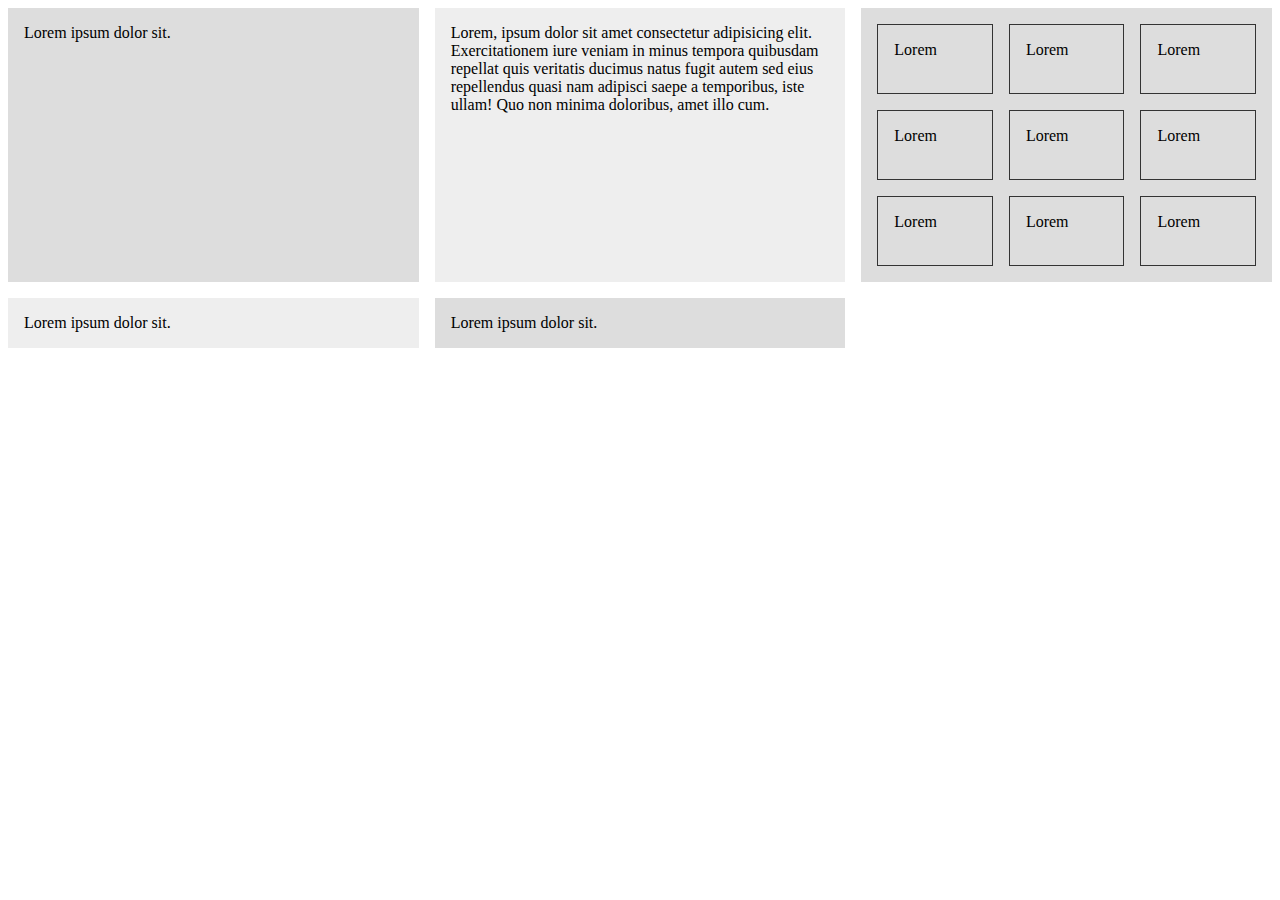
<file: CHEAT SHEETS/grid-cheat-sheet-2.html>
<!DOCTYPE html>
<html lang="en">
<head>
    <meta charset="UTF-8">
    <meta name="viewport" content="width=device-width, initial-scale=1.0">
    <meta http-equiv="X-UA-Compatible" content="ie=edge">
    <title>Document</title>
    <style>

        .wrapper {

            display: grid;
          /*  grid-template-columns: 1fr 2fr 1fr;*/
          grid-template-columns:repeat(3, 1fr);
          grid-gap: 1em;
          /*grid-auto-rows: 100PX; */
          grid-auto-rows: minmax(100px, auto;)
          
        }


        .nested {
            display: grid;
            grid-template-columns:repeat(3, 1fr);
            grid-auto-rows: 70px;
            grid-gap: 1em;
        }


     .wrapper > div {

        background: #eee;
        padding: 1em;

      }

    .wrapper >:nth-child(odd){

    background: #ddd;

    }
    
.nested > div {

    border: #333 1px solid;
    padding: 1em
}


    </style>
</head>
<body>
   <div class="wrapper">
       <div> Lorem ipsum dolor sit.</div>
       <div> Lorem, ipsum dolor sit amet consectetur adipisicing elit. Exercitationem iure veniam in minus tempora quibusdam repellat quis veritatis ducimus natus fugit autem sed eius repellendus quasi nam adipisci saepe a temporibus, iste ullam! Quo non minima doloribus, amet illo cum.</div>
       <div class="nested">
           <div>Lorem</div>
           <div>Lorem</div>
           <div>Lorem</div>
           <div>Lorem</div>
           <div>Lorem</div>
           <div>Lorem</div>
           <div>Lorem</div>
           <div>Lorem</div>
           <div>Lorem</div>
       </div>
       <div> Lorem ipsum dolor sit.</div>
       <div> Lorem ipsum dolor sit.</div>
   </div>
    


</body>
</html>
</file>
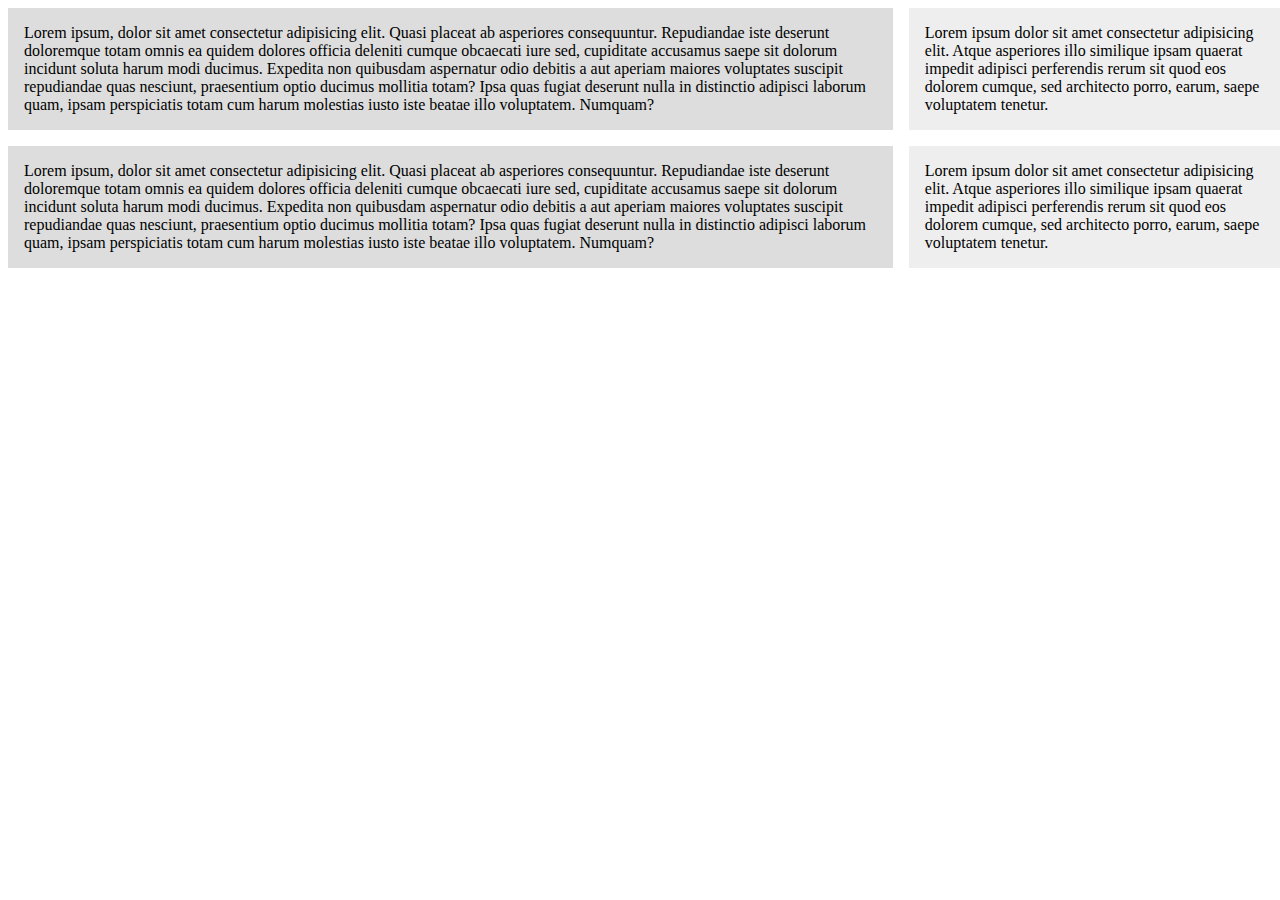
<file: CHEAT SHEETS/grid-cheat-sheet.html>
<!DOCTYPE html>
<html lang="en">
<head>
    <meta charset="UTF-8">
    <meta name="viewport" content="width=device-width, initial-scale=1.0">
    <meta http-equiv="X-UA-Compatible" content="ie=edge">
    <title>Document</title>
    <style>
    
    .wrapper {
        display: grid;
        grid-template-columns: 70% 30%;
        grid-column-gap: 1em;
        grid-row-gap: 1em;
    }
    
    .wrapper > div {

        background: #eee;
        padding: 1em;

    }

    .wrapper >:nth-child(odd){

        background: #ddd;

    }



    </style>
</head>
<body>
  <div class="wrapper">
        <div>
          Lorem ipsum, dolor sit amet consectetur adipisicing elit. Quasi placeat ab asperiores consequuntur. Repudiandae iste deserunt doloremque totam omnis ea quidem dolores officia deleniti cumque obcaecati iure sed, cupiditate accusamus saepe sit dolorum incidunt soluta harum modi ducimus. Expedita non quibusdam aspernatur odio debitis a aut aperiam maiores voluptates suscipit repudiandae quas nesciunt, praesentium optio ducimus mollitia totam? Ipsa quas fugiat deserunt nulla in distinctio adipisci laborum quam, ipsam perspiciatis totam cum harum molestias iusto iste beatae illo voluptatem. Numquam?
        </div>
        <div>Lorem ipsum dolor sit amet consectetur adipisicing elit. Atque asperiores illo similique ipsam quaerat impedit adipisci perferendis rerum sit quod eos dolorem cumque, sed architecto porro, earum, saepe voluptatem tenetur.
        </div>
    
        <div>
          Lorem ipsum, dolor sit amet consectetur adipisicing elit. Quasi placeat ab asperiores consequuntur. Repudiandae iste deserunt doloremque totam omnis ea quidem dolores officia deleniti cumque obcaecati iure sed, cupiditate accusamus saepe sit dolorum incidunt soluta harum modi ducimus. Expedita non quibusdam aspernatur odio debitis a aut aperiam maiores voluptates suscipit repudiandae quas nesciunt, praesentium optio ducimus mollitia totam? Ipsa quas fugiat deserunt nulla in distinctio adipisci laborum quam, ipsam perspiciatis totam cum harum molestias iusto iste beatae illo voluptatem. Numquam?
        </div>
        <div>Lorem ipsum dolor sit amet consectetur adipisicing elit. Atque asperiores illo similique ipsam quaerat impedit adipisci perferendis rerum sit quod eos dolorem cumque, sed architecto porro, earum, saepe voluptatem tenetur.
        </div>
    </div> 
</body>
</html>
</file>
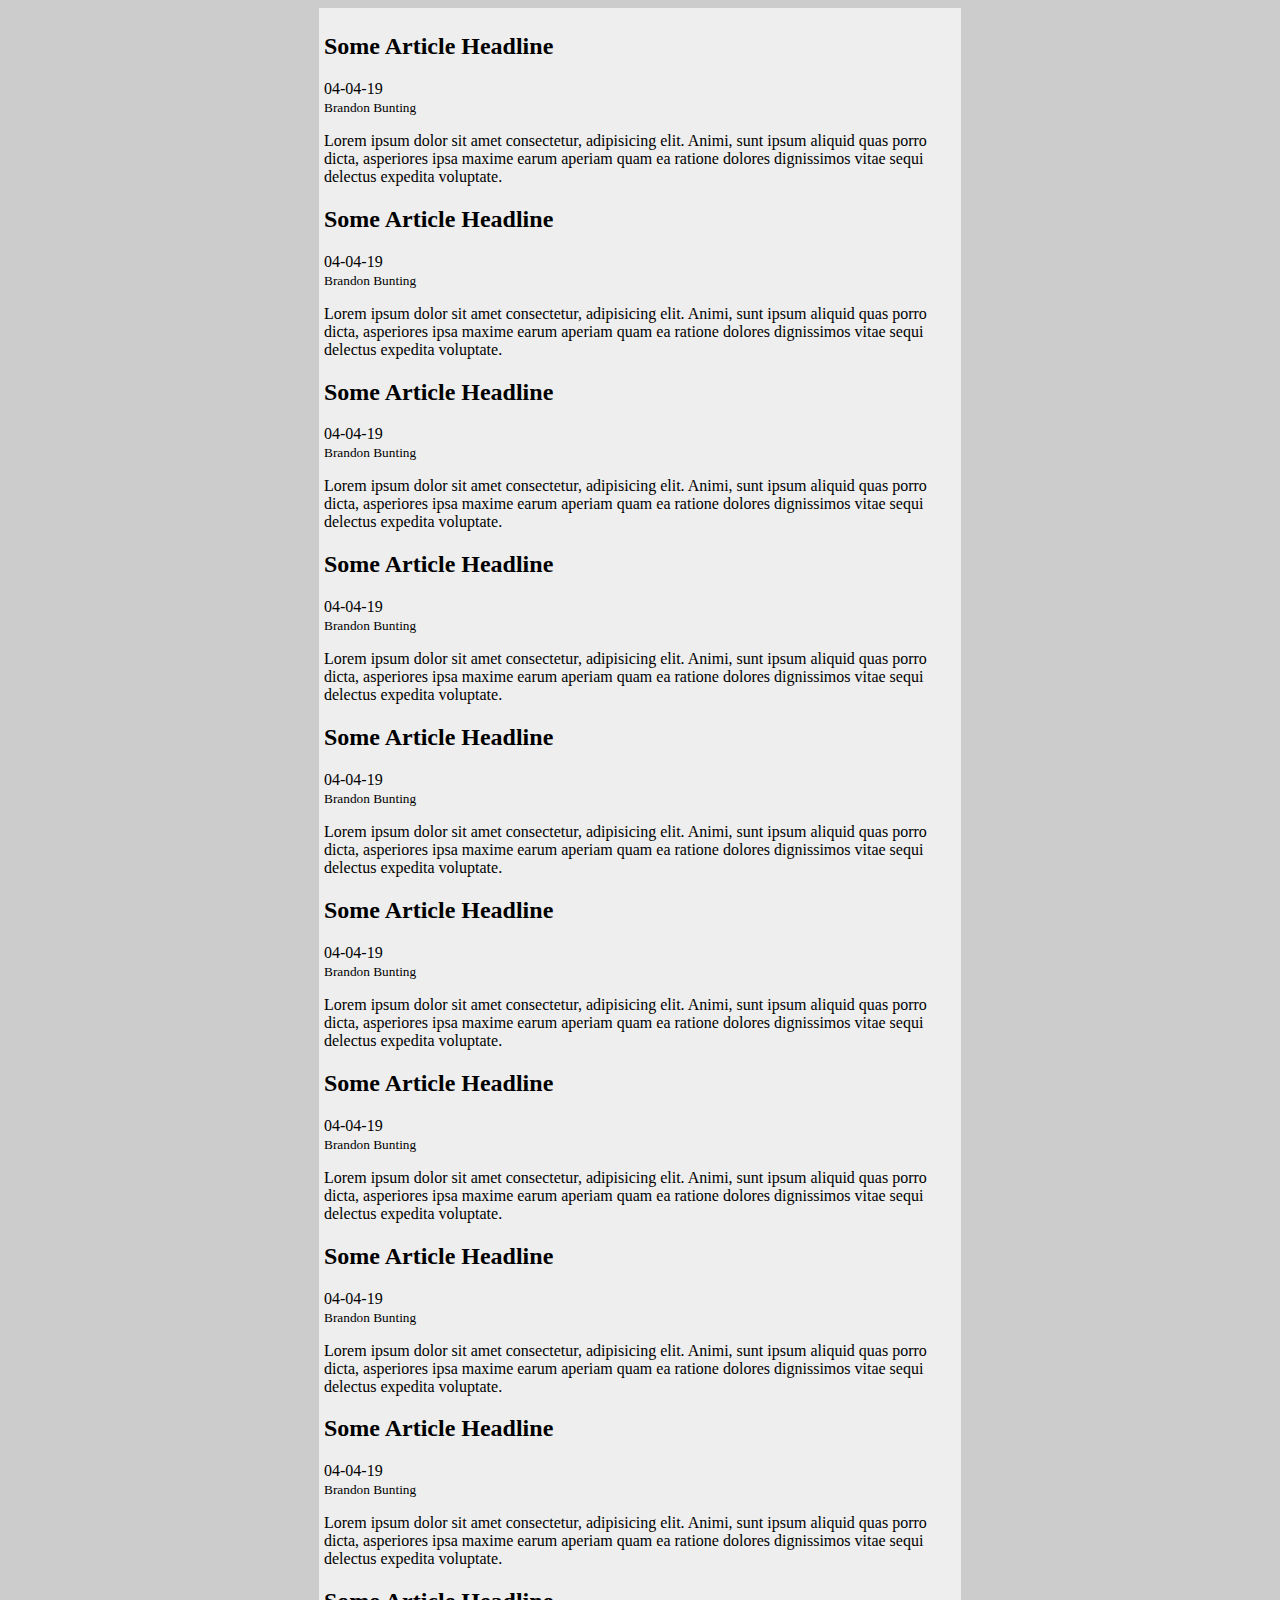
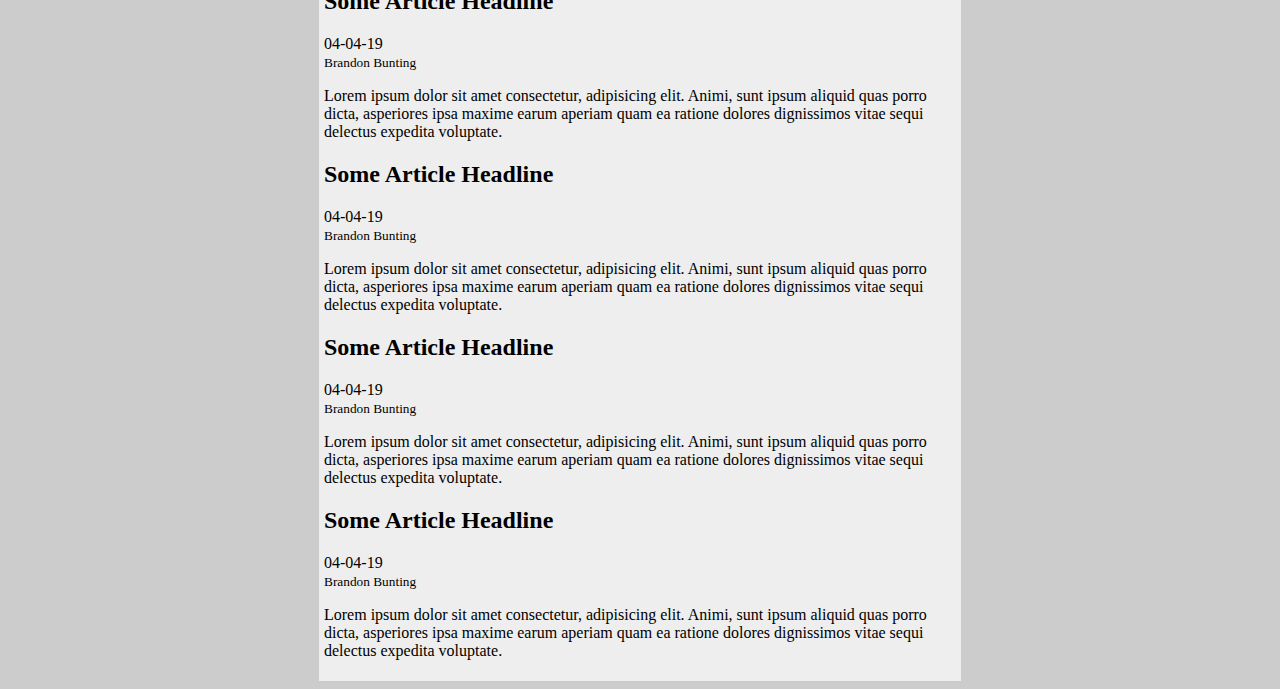
<file: src/blog.html>
<!DOCTYPE html>
<html lang="en">
	<head>
		<meta charset="UTF-8" />
		<meta name="viewport" content="width=device-width, initial-scale=1.0" />
		<meta http-equiv="X-UA-Compatible" content="ie=edge" />
		<title>The Exciting Blog of Brandon Bunting</title>
		<link rel="stylesheet" href="./css/blog-style.css" />
	</head>
	<body>
		<main>
			<article>
				<h2>
					Some Article Headline
				</h2>
				<span class="articleDate">04-04-19</span><br />
				<small class="byLine">Brandon Bunting</small>
				<p>
					Lorem ipsum dolor sit amet consectetur, adipisicing elit. Animi, sunt
					ipsum aliquid quas porro dicta, asperiores ipsa maxime earum aperiam
					quam ea ratione dolores dignissimos vitae sequi delectus expedita
					voluptate.
				</p>
			</article>
			<article>
				<h2>
					Some Article Headline
				</h2>
				<span class="articleDate">04-04-19</span><br />
				<small class="byLine">Brandon Bunting</small>
				<p>
					Lorem ipsum dolor sit amet consectetur, adipisicing elit. Animi, sunt
					ipsum aliquid quas porro dicta, asperiores ipsa maxime earum aperiam
					quam ea ratione dolores dignissimos vitae sequi delectus expedita
					voluptate.
				</p>
			</article>
			<article>
				<h2>
					Some Article Headline
				</h2>
				<span class="articleDate">04-04-19</span><br />
				<small class="byLine">Brandon Bunting</small>
				<p>
					Lorem ipsum dolor sit amet consectetur, adipisicing elit. Animi, sunt
					ipsum aliquid quas porro dicta, asperiores ipsa maxime earum aperiam
					quam ea ratione dolores dignissimos vitae sequi delectus expedita
					voluptate.
				</p>
			</article>
			<article>
				<h2>
					Some Article Headline
				</h2>
				<span class="articleDate">04-04-19</span><br />
				<small class="byLine">Brandon Bunting</small>
				<p>
					Lorem ipsum dolor sit amet consectetur, adipisicing elit. Animi, sunt
					ipsum aliquid quas porro dicta, asperiores ipsa maxime earum aperiam
					quam ea ratione dolores dignissimos vitae sequi delectus expedita
					voluptate.
				</p>
			</article>
			<article>
				<h2>
					Some Article Headline
				</h2>
				<span class="articleDate">04-04-19</span><br />
				<small class="byLine">Brandon Bunting</small>
				<p>
					Lorem ipsum dolor sit amet consectetur, adipisicing elit. Animi, sunt
					ipsum aliquid quas porro dicta, asperiores ipsa maxime earum aperiam
					quam ea ratione dolores dignissimos vitae sequi delectus expedita
					voluptate.
				</p>
			</article>
			<article>
				<h2>
					Some Article Headline
				</h2>
				<span class="articleDate">04-04-19</span><br />
				<small class="byLine">Brandon Bunting</small>
				<p>
					Lorem ipsum dolor sit amet consectetur, adipisicing elit. Animi, sunt
					ipsum aliquid quas porro dicta, asperiores ipsa maxime earum aperiam
					quam ea ratione dolores dignissimos vitae sequi delectus expedita
					voluptate.
				</p>
			</article>
			<article>
				<h2>
					Some Article Headline
				</h2>
				<span class="articleDate">04-04-19</span><br />
				<small class="byLine">Brandon Bunting</small>
				<p>
					Lorem ipsum dolor sit amet consectetur, adipisicing elit. Animi, sunt
					ipsum aliquid quas porro dicta, asperiores ipsa maxime earum aperiam
					quam ea ratione dolores dignissimos vitae sequi delectus expedita
					voluptate.
				</p>
			</article>
			<article>
				<h2>
					Some Article Headline
				</h2>
				<span class="articleDate">04-04-19</span><br />
				<small class="byLine">Brandon Bunting</small>
				<p>
					Lorem ipsum dolor sit amet consectetur, adipisicing elit. Animi, sunt
					ipsum aliquid quas porro dicta, asperiores ipsa maxime earum aperiam
					quam ea ratione dolores dignissimos vitae sequi delectus expedita
					voluptate.
				</p>
			</article>
			<article>
				<h2>
					Some Article Headline
				</h2>
				<span class="articleDate">04-04-19</span><br />
				<small class="byLine">Brandon Bunting</small>
				<p>
					Lorem ipsum dolor sit amet consectetur, adipisicing elit. Animi, sunt
					ipsum aliquid quas porro dicta, asperiores ipsa maxime earum aperiam
					quam ea ratione dolores dignissimos vitae sequi delectus expedita
					voluptate.
				</p>
			</article>
			<article>
				<h2>
					Some Article Headline
				</h2>
				<span class="articleDate">04-04-19</span><br />
				<small class="byLine">Brandon Bunting</small>
				<p>
					Lorem ipsum dolor sit amet consectetur, adipisicing elit. Animi, sunt
					ipsum aliquid quas porro dicta, asperiores ipsa maxime earum aperiam
					quam ea ratione dolores dignissimos vitae sequi delectus expedita
					voluptate.
				</p>
			</article>
			<article>
				<h2>
					Some Article Headline
				</h2>
				<span class="articleDate">04-04-19</span><br />
				<small class="byLine">Brandon Bunting</small>
				<p>
					Lorem ipsum dolor sit amet consectetur, adipisicing elit. Animi, sunt
					ipsum aliquid quas porro dicta, asperiores ipsa maxime earum aperiam
					quam ea ratione dolores dignissimos vitae sequi delectus expedita
					voluptate.
				</p>
			</article>
			<article>
				<h2>
					Some Article Headline
				</h2>
				<span class="articleDate">04-04-19</span><br />
				<small class="byLine">Brandon Bunting</small>
				<p>
					Lorem ipsum dolor sit amet consectetur, adipisicing elit. Animi, sunt
					ipsum aliquid quas porro dicta, asperiores ipsa maxime earum aperiam
					quam ea ratione dolores dignissimos vitae sequi delectus expedita
					voluptate.
				</p>
			</article>
			<article>
				<h2>
					Some Article Headline
				</h2>
				<span class="articleDate">04-04-19</span><br />
				<small class="byLine">Brandon Bunting</small>
				<p>
					Lorem ipsum dolor sit amet consectetur, adipisicing elit. Animi, sunt
					ipsum aliquid quas porro dicta, asperiores ipsa maxime earum aperiam
					quam ea ratione dolores dignissimos vitae sequi delectus expedita
					voluptate.
				</p>
			</article>
		</main>
	</body>
</html>
</file>
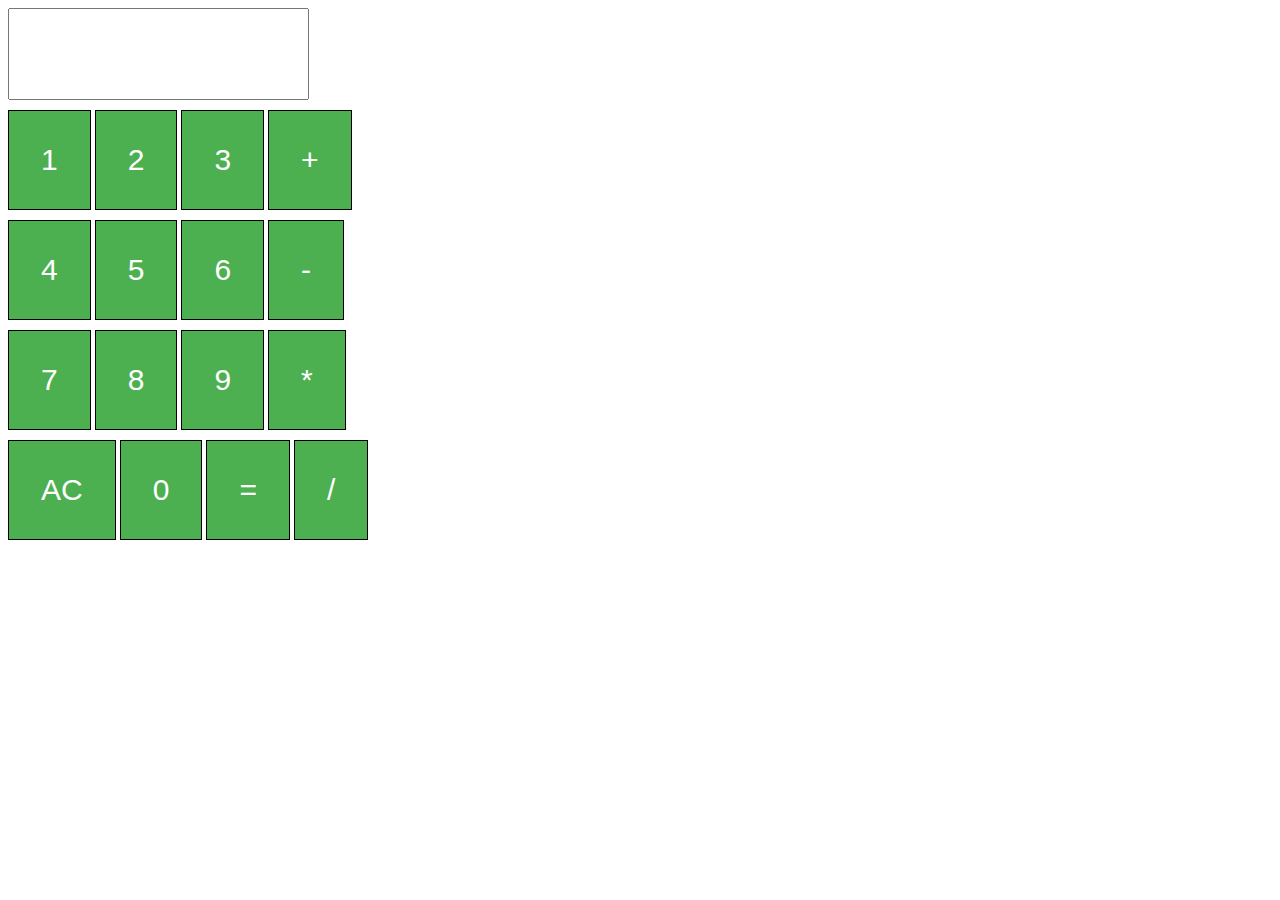
<file: src/calculator.html>
<!DOCTYPE html>
<html lang="en">
	<head>
		<meta charset="UTF-8" />
		<meta name="viewport" content="width=device-width, initial-scale=1.0" />
		<meta http-equiv="X-UA-Compatible" content="ie=edge" />
		<title>Calculator Brandon Bunting</title>
		<link rel="stylesheet" href="css/calculator-style.css" />
	</head>
	<body>
		<div class="calculator">
			<div class="container">
				<div class="top input">
					<input type="text" />
				</div>
				<div class="row1">
					<button>1</button>
					<button>2</button>
					<button>3</button>
					<button>+</button>
				</div>
				<div class="row2">
					<button>4</button>
					<button>5</button>
					<button>6</button>
					<button>-</button>
				</div>
				<div class="row3">
					<button>7</button>
					<button>8</button>
					<button>9</button>
					<button>*</button>
				</div>
				<div class="row4">
					<button>AC</button>
					<button>0</button>
					<button>=</button>
					<button>/</button>
				</div>
			</div>
		</div>
	</body>
</html>
</file>
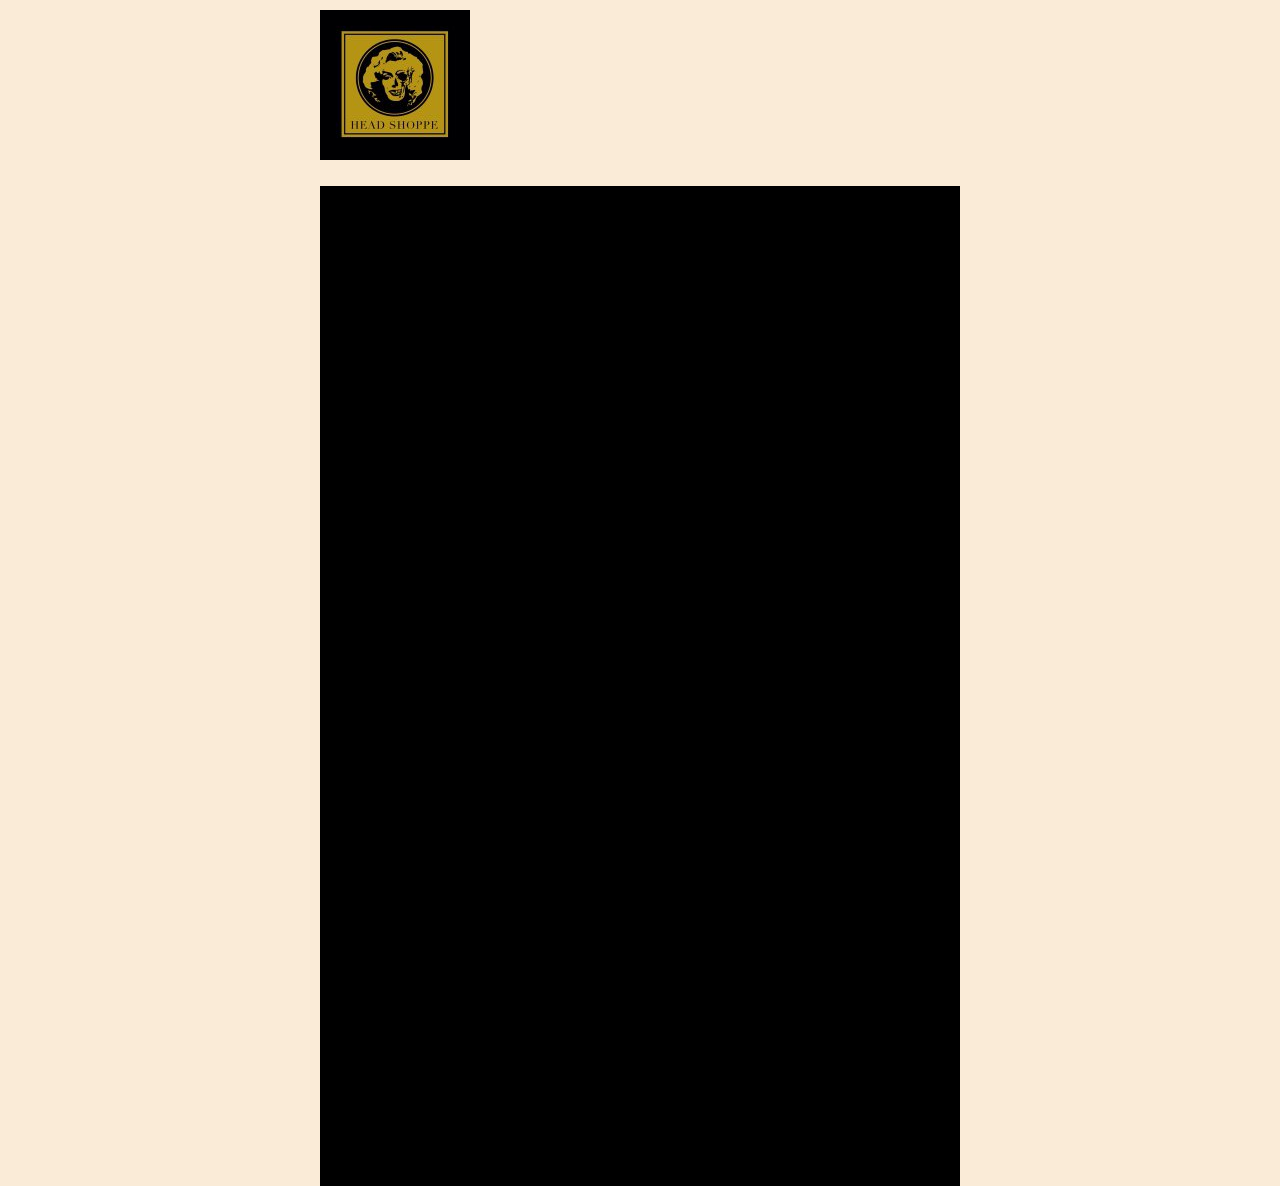
<file: src/hair.html>
<!DOCTYPE html>
<html lang="en">
	<head>
		<meta charset="UTF-8" />
		<meta name="viewport" content="width=device-width, initial-scale=1.0" />
		<meta http-equiv="X-UA-Compatible" content="ie=edge" />
		<title>Document</title>
		<link rel="stylesheet" href="./css/hair-style.css" />
	</head>
	<body>
		<header>
			<div class="logo">
				<img class="HeaderLogo" src="./images/Headshoppe.jpg" alt="" />
			</div>
		</header>
		<main class="container">
			<p>Some Writing</p>
		</main>
	</body>
</html>
</file>
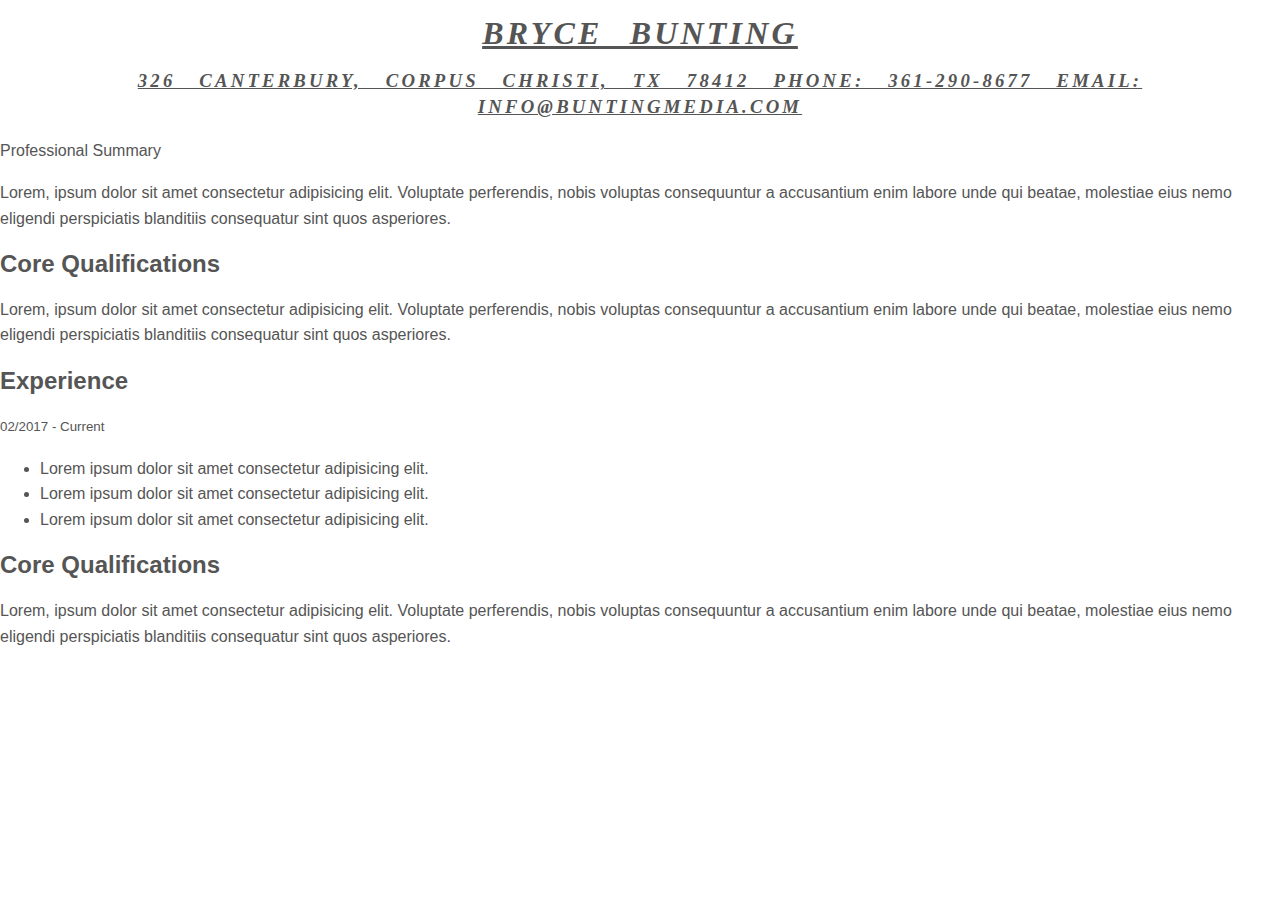
<file: src/resume.html>
<!DOCTYPE html>
<html lang="en">
<head>
    <meta charset="UTF-8">
    <meta name="viewport" content="width=device-width, initial-scale=1.0">
    <meta http-equiv="X-UA-Compatible" content="ie=edge">
    <title>Bryce Bunting Resume</title>
    
    <link rel="stylesheet" href="./css/resume-style.css">

</head>
<body>
    <div class="name-address">
    <h1>Bryce Bunting</h1>
    <h3>
        326 Canterbury, Corpus Christi, TX 78412
        Phone: 361-290-8677 Email: info@buntingmedia.com
    </h3>
    </div

    <h2>
        Professional Summary
    </h2>
    <p>Lorem, ipsum dolor sit amet consectetur adipisicing elit. Voluptate perferendis, nobis voluptas consequuntur a accusantium enim labore unde qui beatae, molestiae eius nemo eligendi perspiciatis blanditiis consequatur sint quos asperiores.</p>
    <h2>
        Core Qualifications
    </h2>
    <p>Lorem, ipsum dolor sit amet consectetur adipisicing elit. Voluptate perferendis, nobis voluptas consequuntur a accusantium enim labore unde qui beatae, molestiae eius nemo eligendi perspiciatis blanditiis consequatur sint quos asperiores.</p>
    <h2>
        Experience
    </h2>
    <small>
        02/2017 - Current
    </small>
    <ul>
        <li> Lorem ipsum dolor sit amet consectetur adipisicing elit.</li>
        <li> Lorem ipsum dolor sit amet consectetur adipisicing elit.</li>
        <li> Lorem ipsum dolor sit amet consectetur adipisicing elit.</li>
    </ul>
    <h2>
        Core Qualifications
    </h2>
    <p>Lorem, ipsum dolor sit amet consectetur adipisicing elit. Voluptate perferendis, nobis voluptas consequuntur a accusantium enim labore unde qui beatae, molestiae eius nemo eligendi perspiciatis blanditiis consequatur sint quos asperiores.</p>
</body>
<footer>
    
</footer>
</html>
</file>
<file: src/css/blog-style.css>
body{
    background-color:#ccc;
}

main{
    width: 50%;
    background-color: #eee;
    margin: auto;
    padding: 5px;
}
</file>
<file: src/css/calculator-style.css>
.container {
	display: flex;
	flex-direction: column;
	justify-content: space-evenly;
}

.container div {
}

input {
	padding: 60px;
	padding-bottom: 1em;
	margin-bottom: 10px;
	justify-content: flex-end;
}

button {
	background-color: #4caf50; /* Green */
	border: 1px black solid;
	color: white;
	padding: 15px 32px;
	text-align: center;
	text-decoration: none;
	display: inline-block;
	font-size: 30px;
	padding: 32px;
	margin-bottom: 10px;
}
.row2 {
}
</file>
<file: src/css/hair-style.css>
header {
	height: 150px;
	padding-top: 10px;
	padding-bottom: 10px;
}

.logo {
}

.HeaderLogo {
	border: 0;
	display: block;
	margin: 0;
	padding: 0;
}

body {
	margin: auto;
	width: 50%;
	background-color: antiquewhite;
}

.container {
	background-color: black;
	height: 20px;
	width: auto;
	height: 1000px;
}
</file>
<file: src/css/resume-style.css>
body {
    background-color: white;
    color: #555555;
    font: normal 16px Arial, Helvetica, sans-serif;
    line-height: 1.6em;
    margin: 0;
}


.name-address h3 {
    font: 10px;
    

}

.name-address {
    text-align: center;
    font-family: Tahoma;
    font-weight: 800;
    font-style: italic;
    text-decoration: underline;
    text-transform: uppercase;
    letter-spacing: 0.2em;
    word-spacing: 1em;
}
</file>
